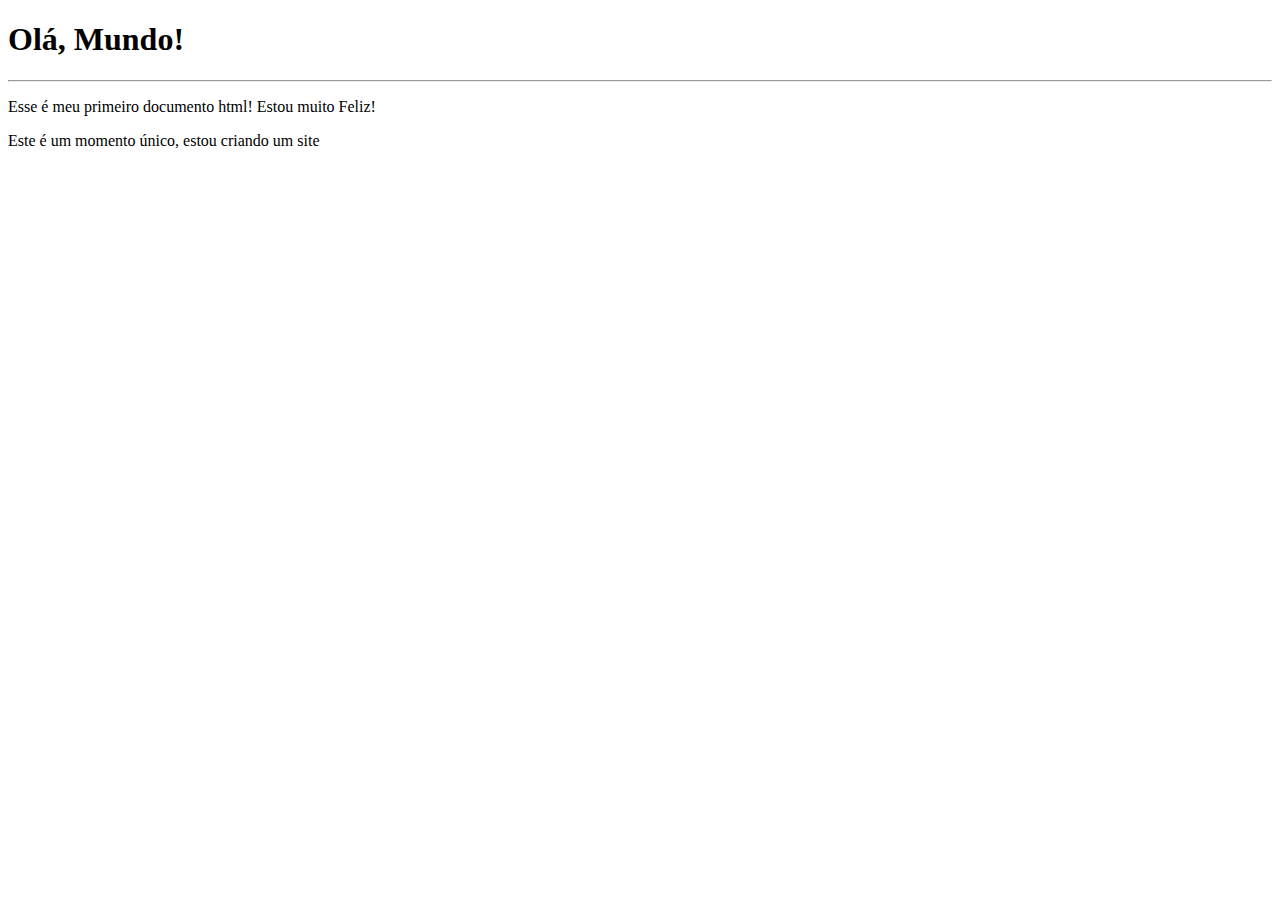
<file: modulo01/ex001/index.html>
<!DOCTYPE html>
<html lang="pt-br">
<head>
    <meta charset="UTF-8">
    <meta http-equiv="X-UA-Compatible" content="IE=edge">
    <meta name="viewport" content="width=device-width, initial-scale=1.0">
    <title>MEu primeiro exercicio</title>
</head>
<body>
    <h1>Olá, Mundo!</h1>
    <hr>
    <p>Esse é meu primeiro documento html! Estou muito Feliz!</p>
    <p>Este é um momento único, estou criando um site</p>
    
</body>
</html>
</file>
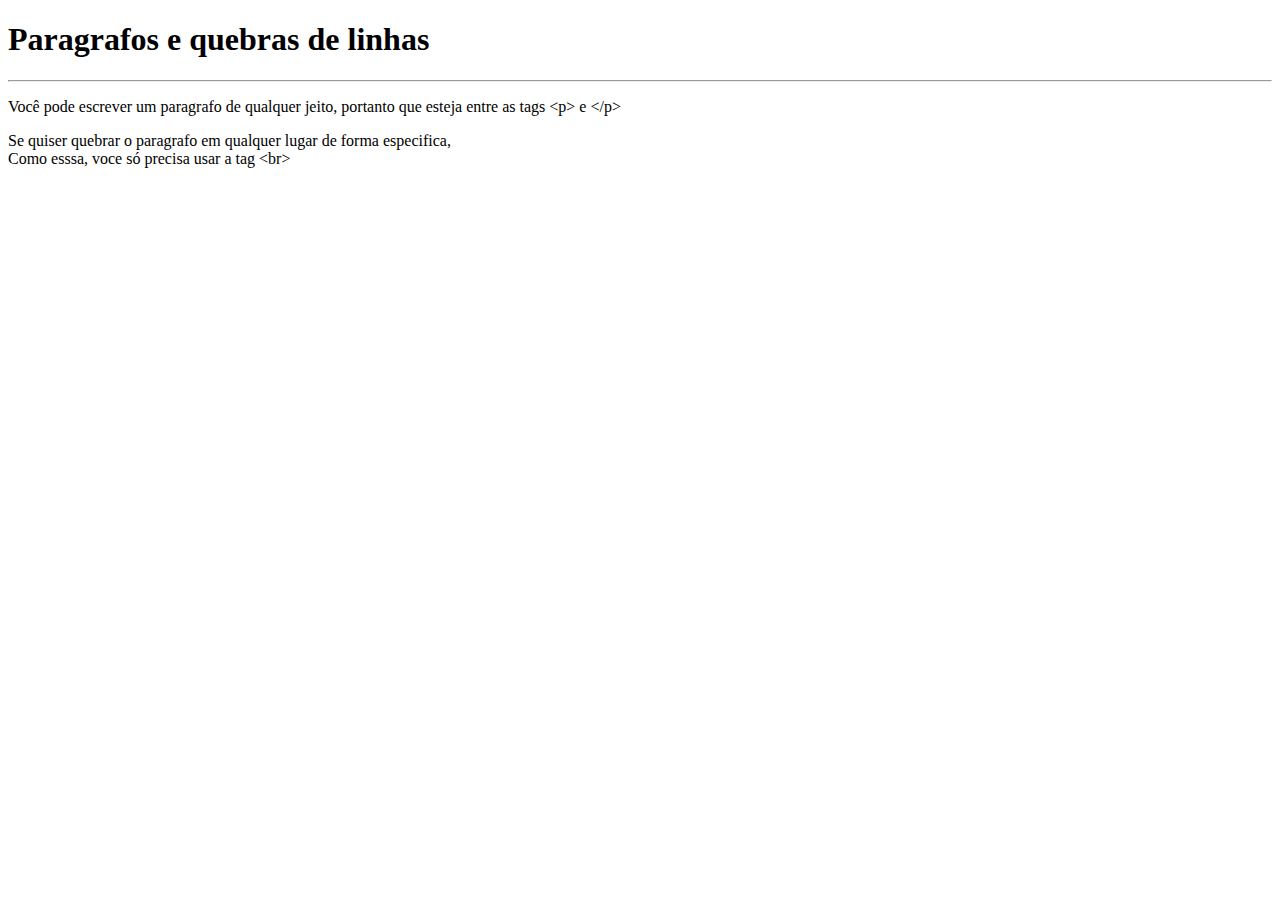
<file: modulo01/ex002/index.html>
<!DOCTYPE html>
<html lang="pt-br">
<head>
    <meta charset="UTF-8">
    <meta http-equiv="X-UA-Compatible" content="IE=edge">
    <meta name="viewport" content="width=device-width, initial-scale=1.0">
    <title>Paragrafo e quebra de linha</title>
</head>
<body>
    <h1>Paragrafos e quebras de linhas</h1>
    <hr>
    <p>Você pode escrever um paragrafo de qualquer jeito, portanto que esteja entre as tags &lt;p&gt; e &lt;/p&gt;
    </p>
    <p>Se quiser quebrar o paragrafo em qualquer lugar de forma especifica, <br>
    Como esssa, voce só precisa usar a tag &lt;br&gt;</p>
    
</body>
</html>
</file>
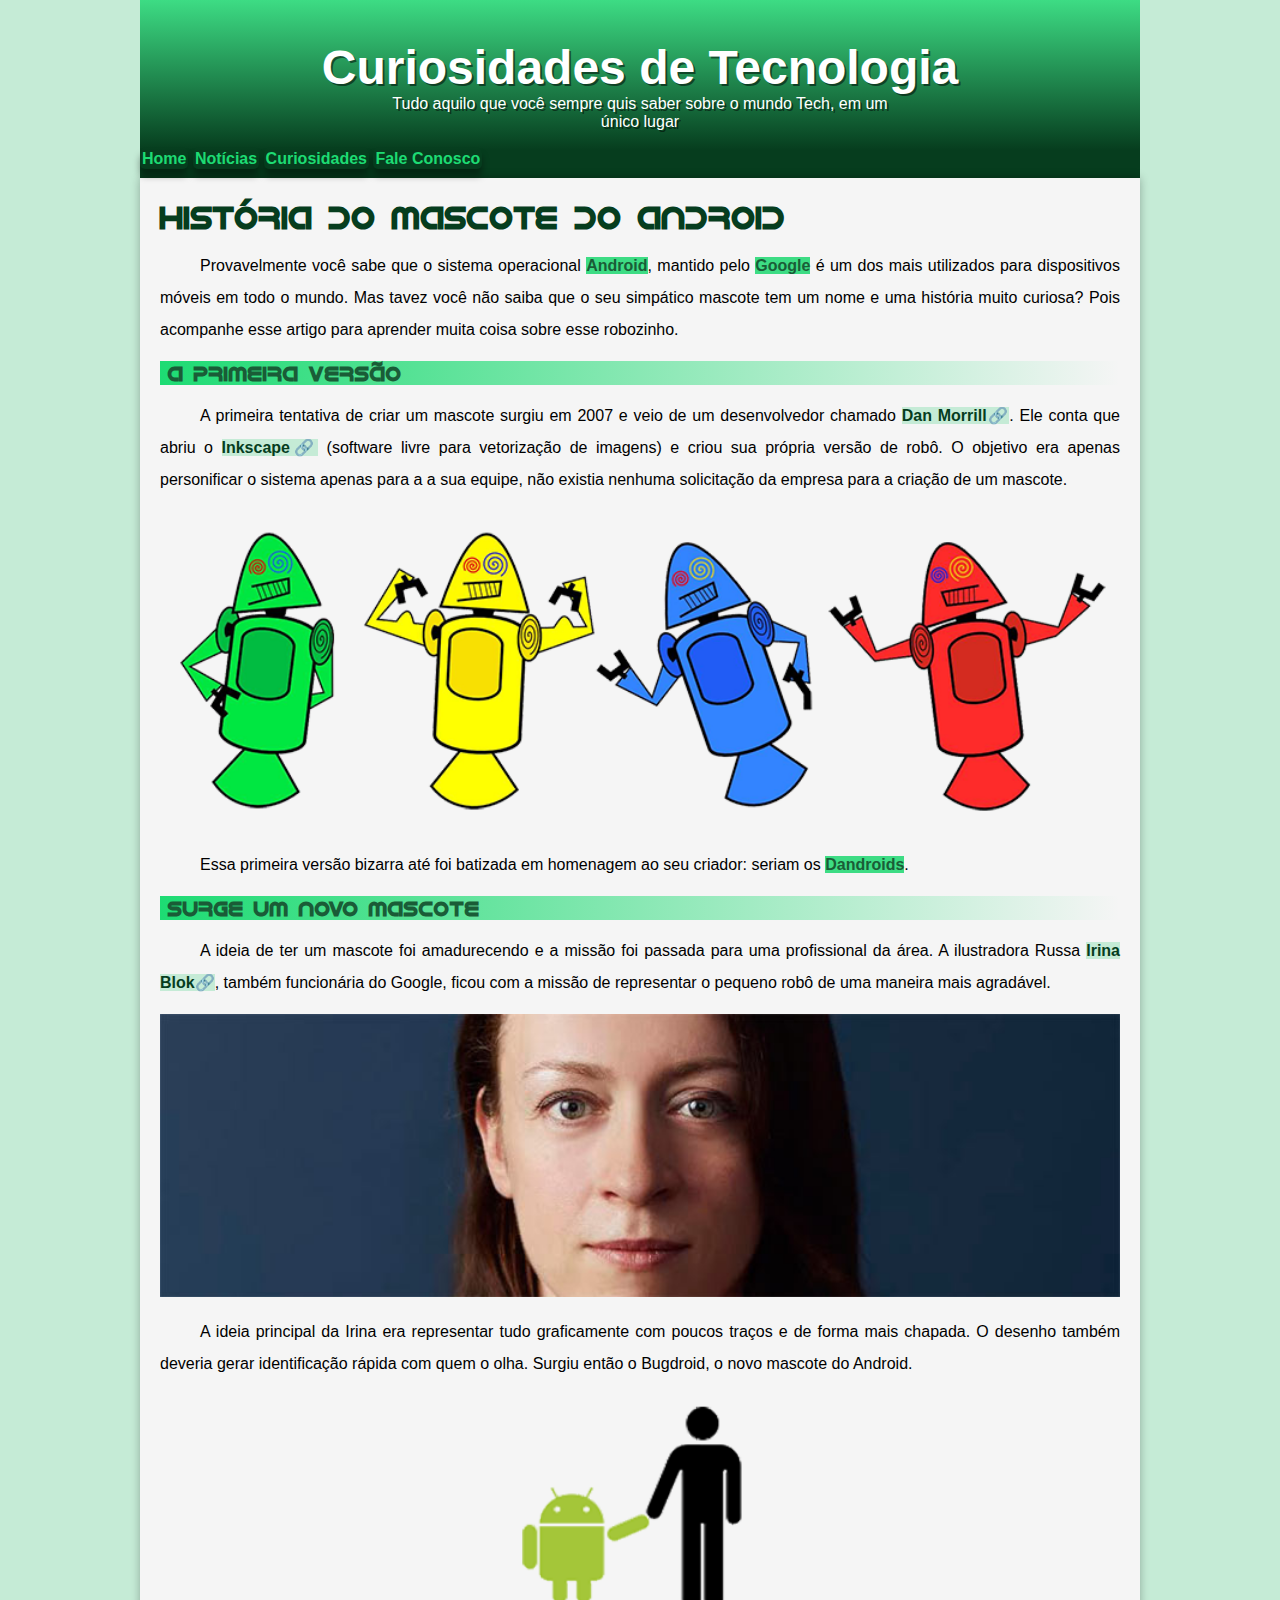
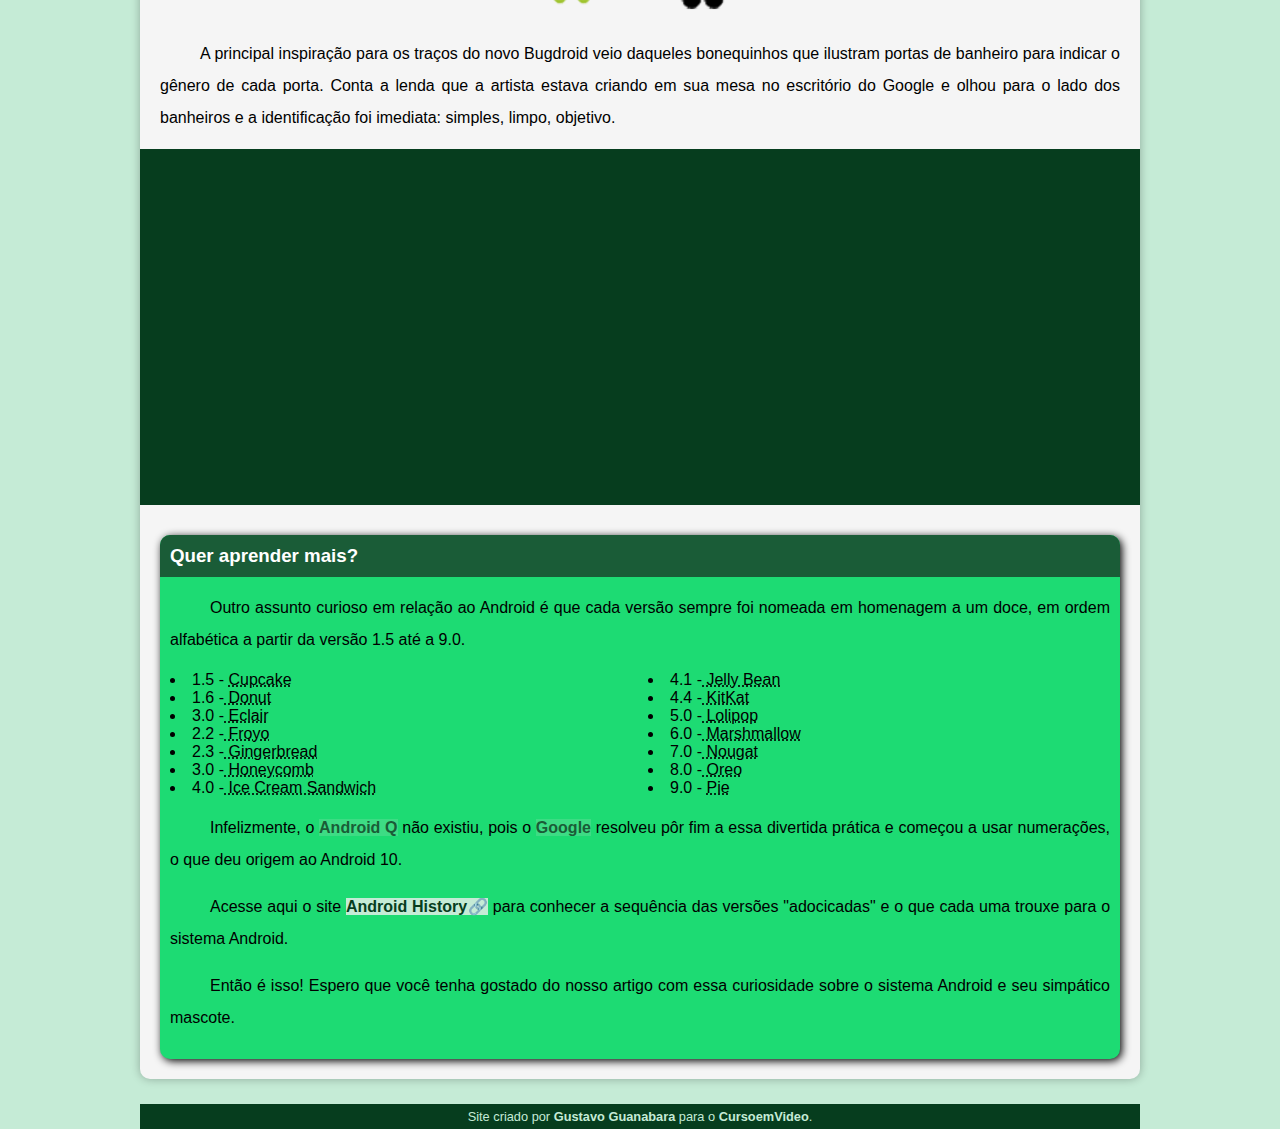
<file: modulo02/desafio010/index.html>
<!DOCTYPE html>
<html lang="pt-br">
<head>
    <meta charset="UTF-8">
    <meta http-equiv="X-UA-Compatible" content="IE=edge">
    <meta name="viewport" content="width=device-width, initial-scale=1.0">
    <title>Android</title>
    <link rel="shortcut icon" href="imagens/favicon.ico" type="image/x-icon">
    <link rel="stylesheet" href="estilo/style.css">
</head>
<body>
    <header>
        <h1>Curiosidades de Tecnologia</h1>
        <p>Tudo aquilo que você sempre quis saber sobre o mundo Tech, em um único lugar</p>
    </header>
    <nav>
        <a href="#">Home</a>
        <a href="#">Notícias</a>
        <a href="#">Curiosidades</a>
        <a href="#">Fale Conosco</a>
    </nav>
    <main>
        <article>    
        <h1>História do Mascote do Android</h1>

        <p>Provavelmente você sabe que o sistema operacional <strong>Android</strong>, mantido pelo <strong>Google</strong> é um dos mais utilizados para dispositivos móveis em todo o mundo. Mas tavez você não saiba que o seu simpático mascote tem um nome e uma história muito curiosa? Pois acompanhe esse artigo para aprender muita coisa sobre esse robozinho.</p>

        <h2>
            A primeira versão
        </h2>
        <p>
    
            A primeira tentativa de criar um mascote surgiu em 2007 e veio de um desenvolvedor chamado <a href="https://androidcommunity.com/dan-morrill-shows-us-the-android-mascot-that-almost-was-20130103/" target="_blank" class = 'externo'>Dan Morrill</a>. Ele conta que abriu o <a href="https://inkscape.org/pt-br/" target="_blank" class = 'externo'>Inkscape</a> (software livre para vetorização de imagens) e criou sua própria versão de robô. O objetivo era apenas personificar o sistema apenas para a a sua equipe, não existia nenhuma solicitação da empresa para a criação de um mascote.
        </p>
        
        <picture>
            <source media="(max-width: 670px )" srcset="imagens/dan-droids-pq.png">
            <img src="imagens/dan-droids.png" alt="Primeiro mascote do andeoid">
        </picture>

        <p>Essa primeira versão bizarra até foi batizada em homenagem ao seu criador: seriam os <strong>Dandroids</strong>.</p>

        <h2>Surge um novo mascote</h2>

        <p>A ideia de ter um mascote foi amadurecendo e a missão foi passada para uma profissional da área. A ilustradora Russa <a href="https://www.irinablok.com/android" target="_blank" class = 'externo'>Irina Blok</a>, também funcionária do Google, ficou com a missão de representar o pequeno robô de uma maneira mais agradável.</p>
        <picture>
            <source media="(max-width:670px )" srcset="imagens/irina-blok-pq.jpg">
        <img src="imagens/irina-blok.jpg" alt="Criadora do Novo mascote do android, Erina Blok">
        </picture>   
        <p>A ideia principal da Irina era representar tudo graficamente com poucos traços e de forma mais chapada. O desenho também deveria gerar identificação rápida com quem o olha. Surgiu então o Bugdroid, o novo mascote do Android.</p>

        <img src="imagens/bugdroid.png" class ="pequena" alt="">

        <p>A principal inspiração para os traços do novo Bugdroid veio daqueles bonequinhos que ilustram portas de banheiro para indicar o gênero de cada porta. Conta a lenda que a artista estava criando em sua mesa no escritório do Google e olhou para o lado dos banheiros e a identificação foi imediata: simples, limpo, objetivo.</p>

        <div class = 'video'><iframe width="560" height="315" src="https://www.youtube.com/embed/l2UDgpLz20M" title="YouTube video player" frameborder="0" allow="accelerometer; autoplay; clipboard-write; encrypted-media; gyroscope; picture-in-picture; web-share" allowfullscreen></iframe></div>
        <aside>
            <h3>Quer aprender mais?</h3>
            <p>
            
                Outro assunto curioso em relação ao Android é que cada versão sempre foi nomeada em homenagem a um doce, em ordem alfabética a partir da versão 1.5 até a 9.0.
            </p>
            <ul>
                <li>1.5 -
                    <abbr title="Bolo de Copo"> Cupcake</abbr>
                </li>
                <li>
                    1.6 -<abbr title="Rosquinha"> Donut</abbr>
                </li>
                <li>
                    3.0 -<abbr title="Bomba"> Eclair</abbr>
                </li>
                <li>
                    2.2 -<abbr title="Iorgute"> Froyo</abbr>
                </li>
                <li>
                    2.3 -<abbr title="Pao de Gengibre"> Gingerbread</abbr>
                </li>
                <li>
                    3.0 -<abbr title="Favo de mel"> Honeycomb</abbr>
                </li>
                <li>
                    4.0 -<abbr title="Sanduiche de sorvete"> Ice Cream Sandwich</abbr>
                </li>
                <li>
                    4.1 -<abbr title="Feijao doce"> Jelly Bean</abbr>
                </li>
                <li>
                    4.4 -<abbr title="Kitkat"> KitKat</abbr>
                </li>
                <li>
                    5.0 -<abbr title="Pirulito"> Lolipop</abbr>
                </li>
                <li>
                    6.0 -<abbr title="Marshmallow"> Marshmallow</abbr>
                </li>
                <li>
                    7.0 -<abbr title="Torrone"> Nougat</abbr>
                </li>
                <li>
                    8.0 -<abbr title="Oreo"> Oreo</abbr>
                </li>
                <li>
                    9.0 - <abbr title="Torta">Pie</abbr>
                </li>
            </ul>
            <p>
                Infelizmente, o <strong>Android Q</strong> não existiu, pois o <strong>Google</strong> resolveu pôr fim a essa divertida prática e começou a usar numerações, o que deu origem ao Android 10.
            </p>
            <p>
                Acesse aqui o site <a href="https://www.android.com/intl/en_uk/history/" class = 'externo'>Android History</a> para conhecer a sequência das versões "adocicadas" e o que cada uma trouxe para o sistema Android.
            </p>
            
            <p>
                Então é isso! Espero que você tenha gostado do nosso artigo com essa curiosidade sobre o sistema Android e seu simpático mascote.
            </p>
        </aside>
        </article>
    </main>     
        <footer>
            Site criado por <a href="https://gustavoguanabara.github.io/" target="_blank">Gustavo Guanabara</a> para o <a href="https://www.youtube.com/@CursoemVideo">CursoemVideo</a>.
        </footer>

    
</body>
</html>
</file>
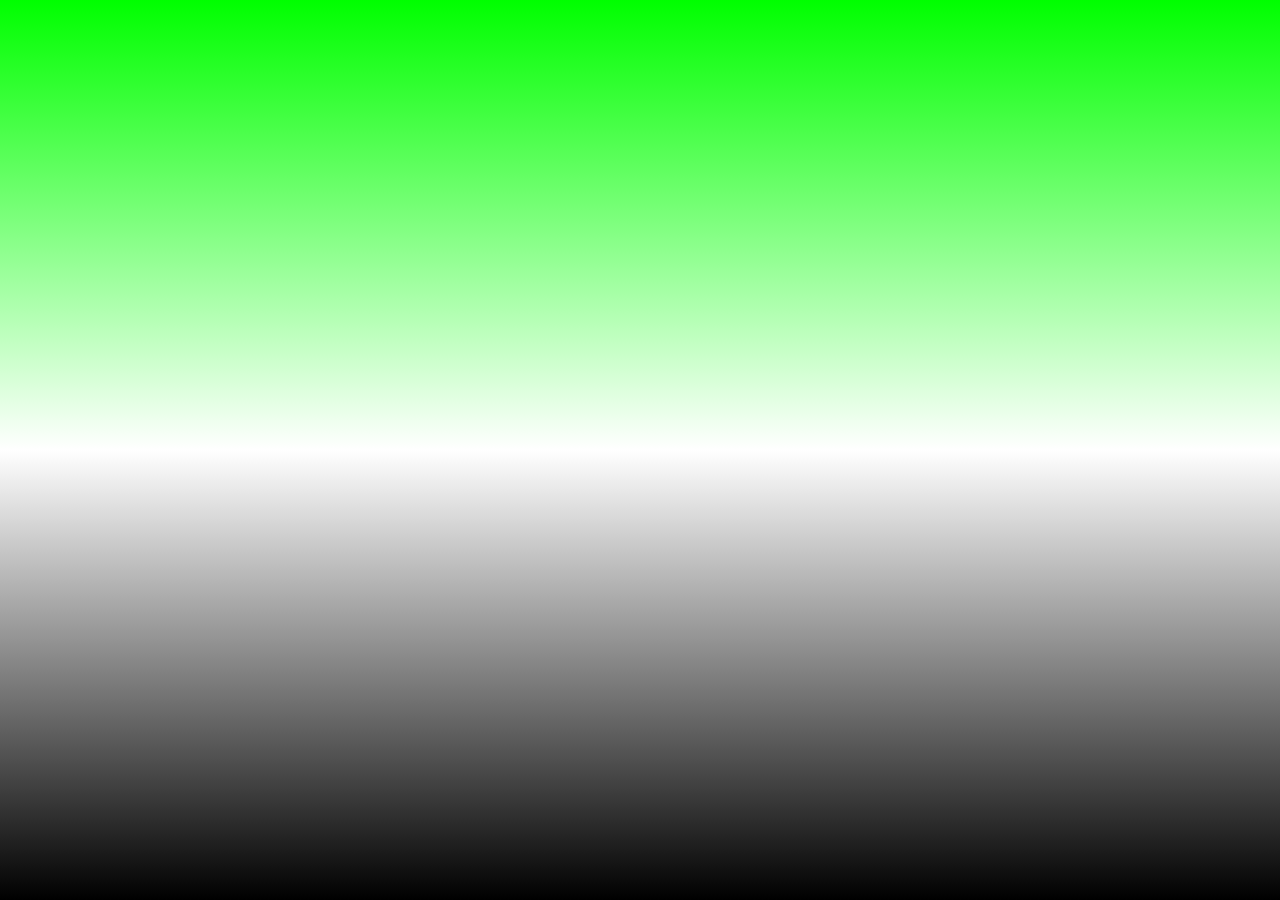
<file: modulo02/TesteFacul/index.html>
<!DOCTYPE html>
<html lang="en">
<head>
    <meta charset="UTF-8">
    <meta http-equiv="X-UA-Compatible" content="IE=edge">
    <meta name="viewport" content="width=device-width, initial-scale=1.0">
    <title>Document</title>
    <link rel="stylesheet" href="style.css">
</head>
<body>
    
</body>
</html>
</file>
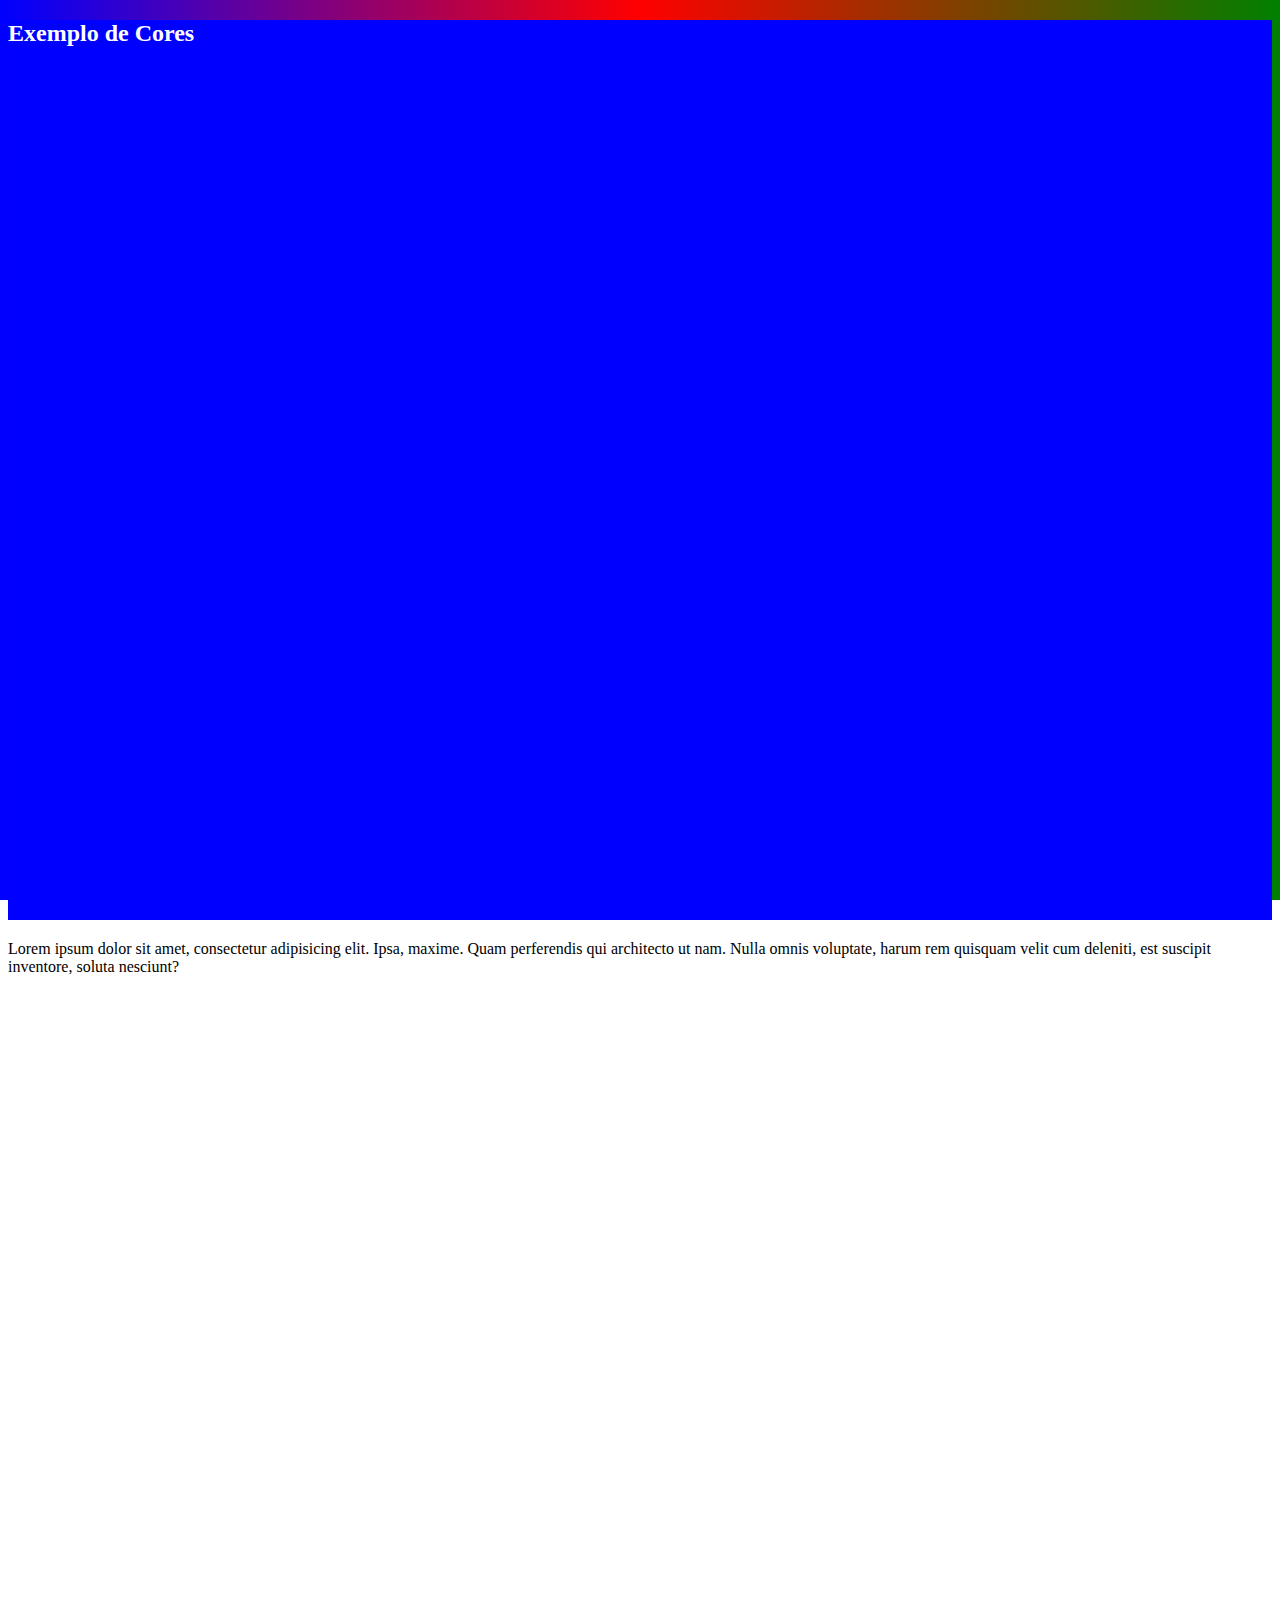
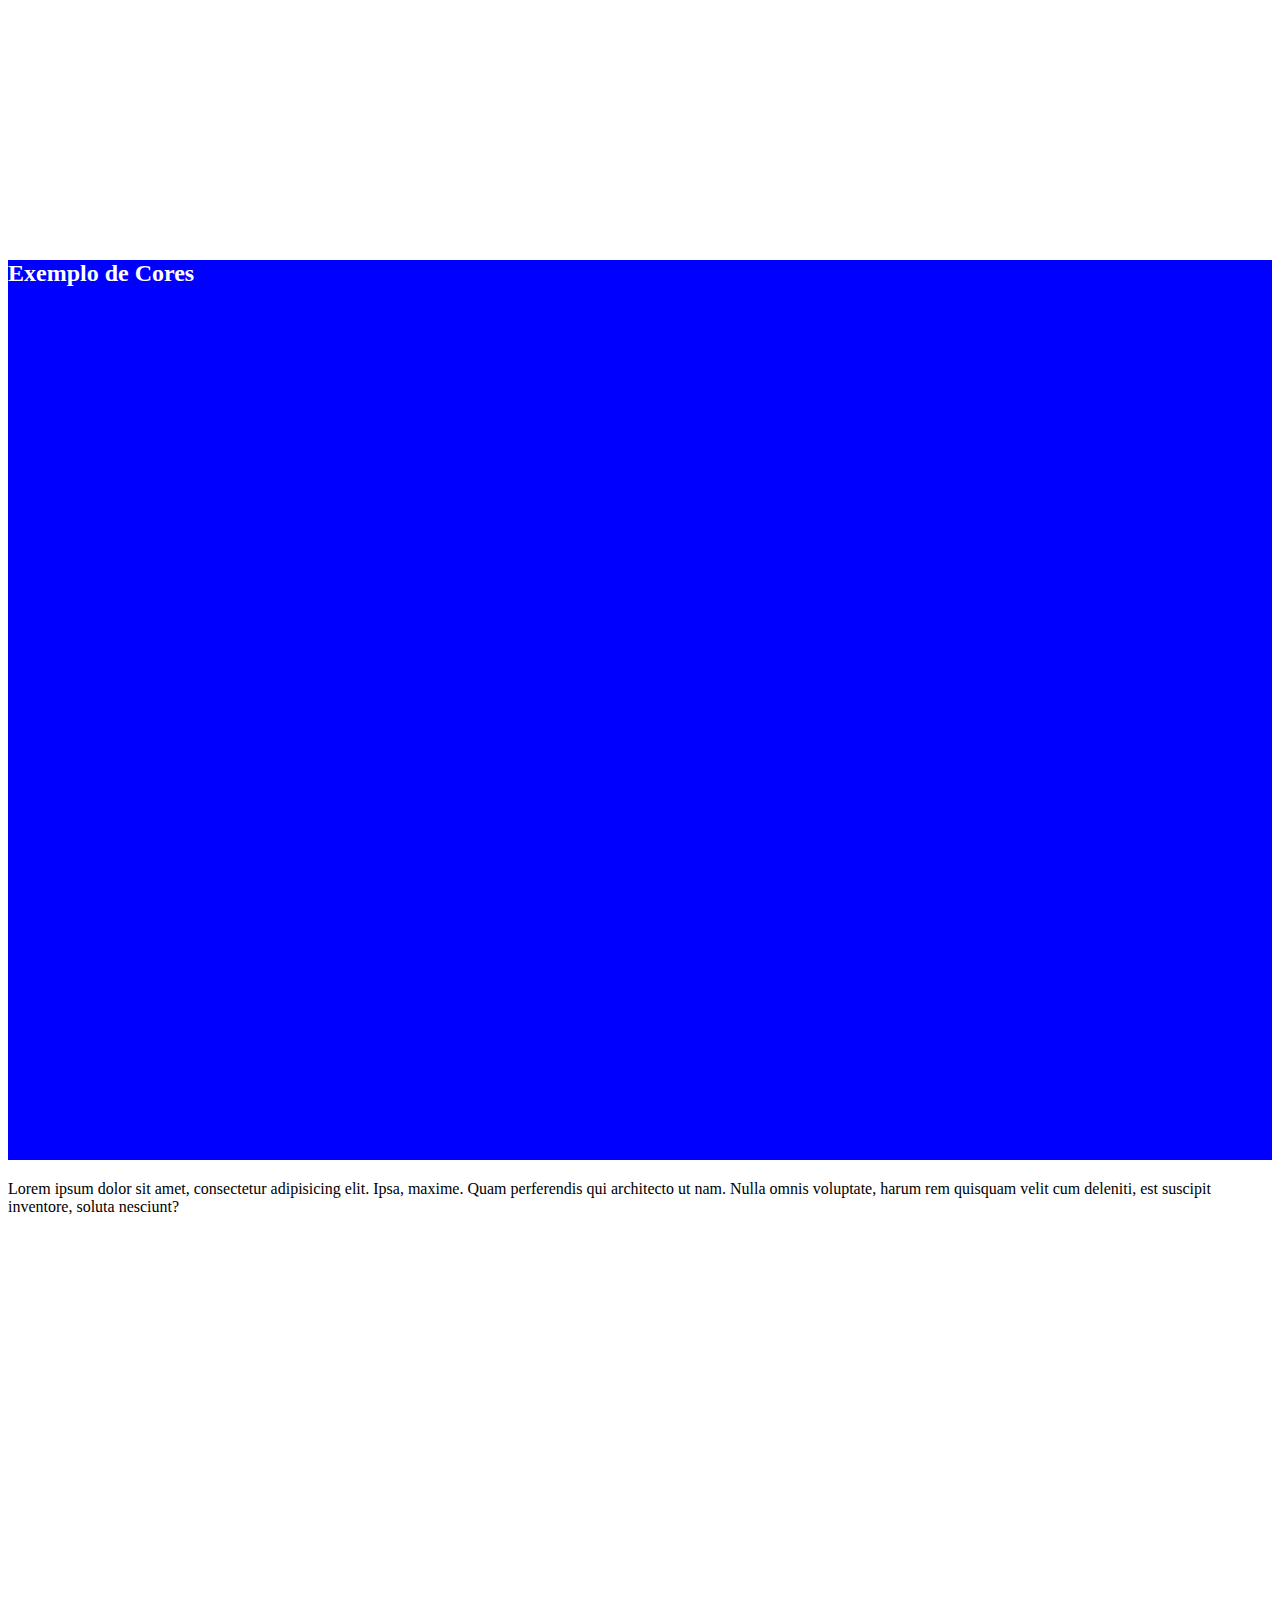
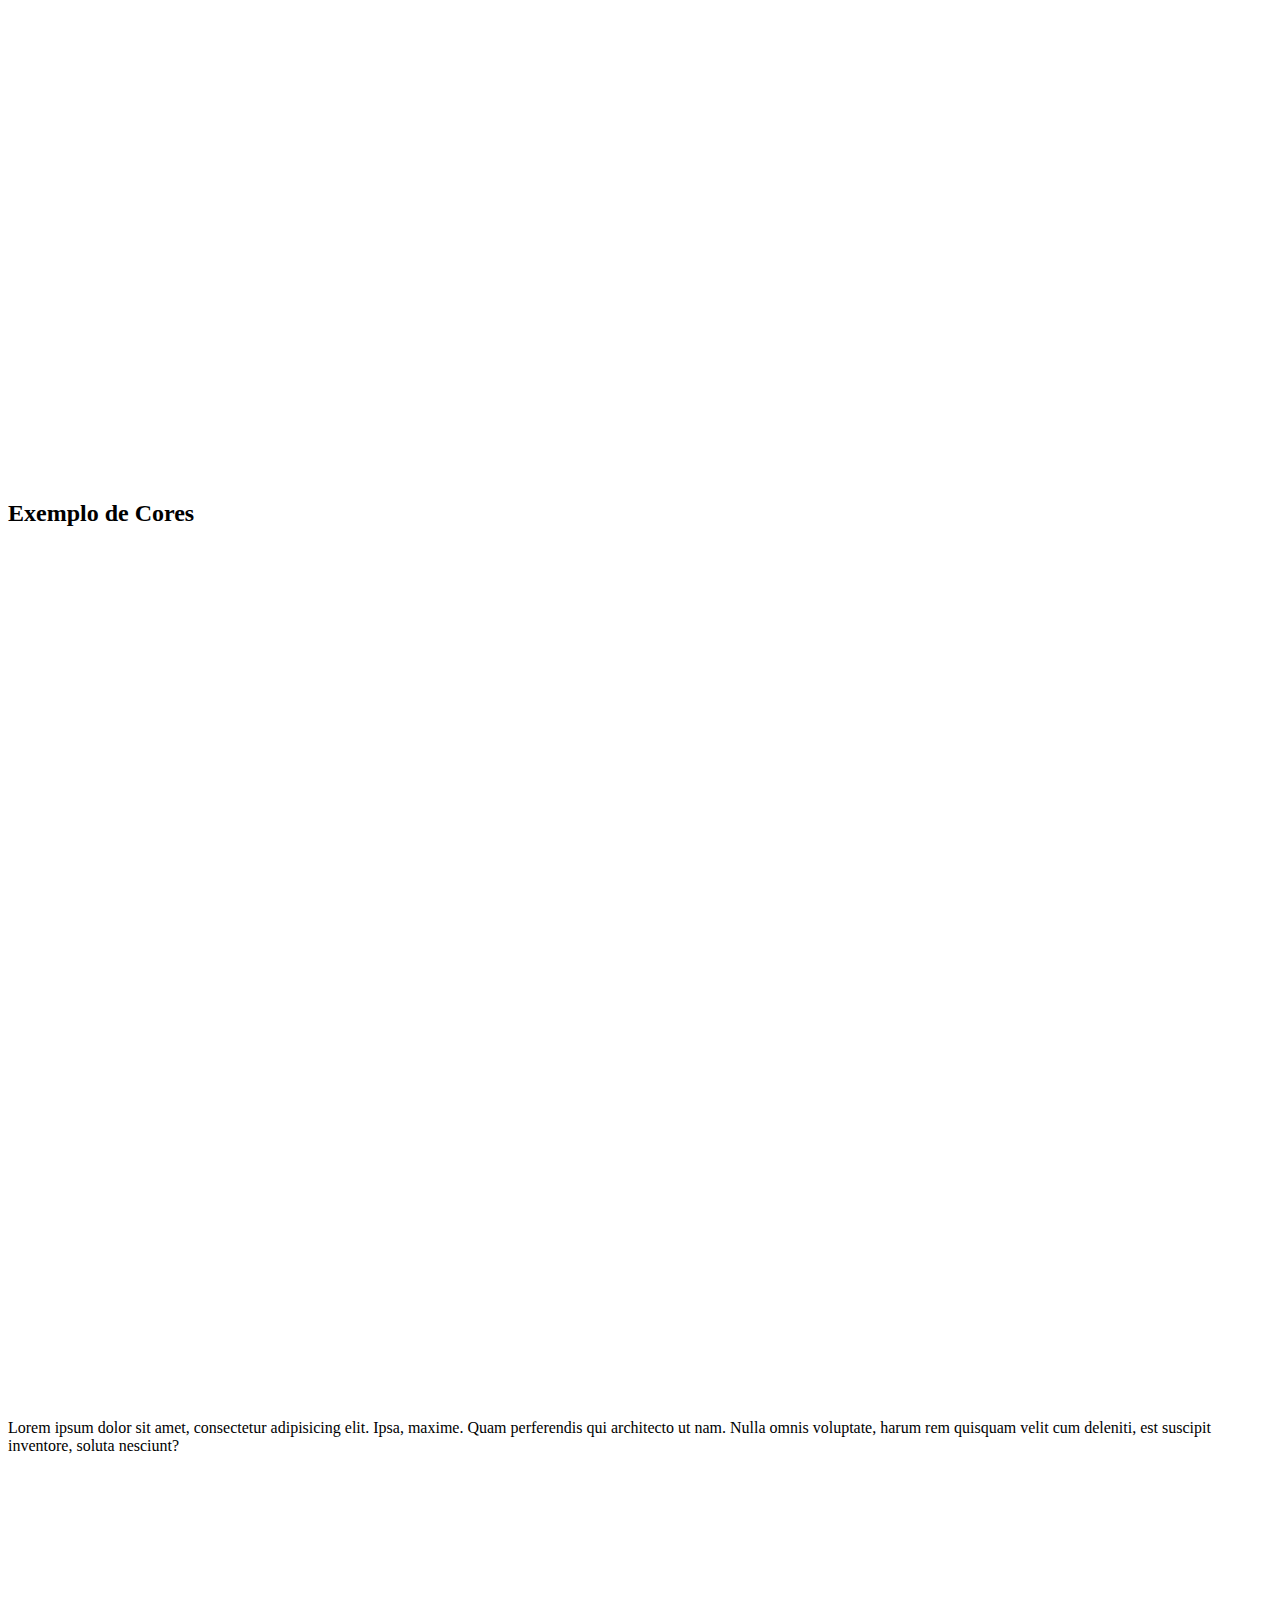
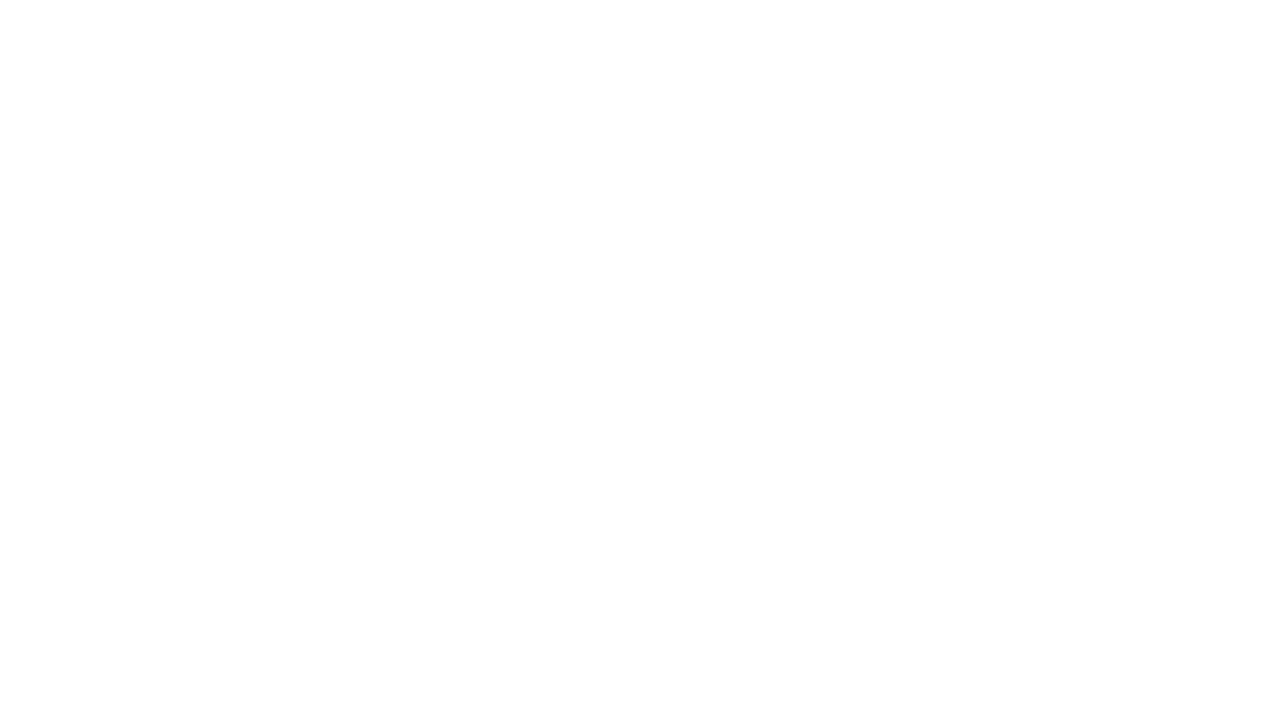
<file: modulo02/cor01.html/cor01.html>
<!DOCTYPE html>
<html lang="en">
<head>
    <meta charset="UTF-8">
    <meta http-equiv="X-UA-Compatible" content="IE=edge">
    <meta name="viewport" content="width=device-width, initial-scale=1.0">
    <title>Cores em Css</title>
    <style>
        *{
            height: 100%;
        }
        body{
            background-image: linear-gradient(to right, blue ,red,green);
            background-attachment: fixed;
        }
    </style>
</head>
<body>
    <h2 style="background-color: blue; color: white;">Exemplo de Cores</h2>
    <p>Lorem ipsum dolor sit amet, consectetur adipisicing elit. Ipsa, maxime. Quam perferendis qui architecto ut nam. Nulla omnis voluptate, harum rem quisquam velit cum deleniti, est suscipit inventore, soluta nesciunt?</p>
    <h2 style="background-color: #0000ff;color: #ffffff;">Exemplo de Cores</h2>
    <p>Lorem ipsum dolor sit amet, consectetur adipisicing elit. Ipsa, maxime. Quam perferendis qui architecto ut nam. Nulla omnis voluptate, harum rem quisquam velit cum deleniti, est suscipit inventore, soluta nesciunt?</p>
    <h2>Exemplo de Cores</h2>
    <p>Lorem ipsum dolor sit amet, consectetur adipisicing elit. Ipsa, maxime. Quam perferendis qui architecto ut nam. Nulla omnis voluptate, harum rem quisquam velit cum deleniti, est suscipit inventore, soluta nesciunt?</p>
</body>
</html>
</file>
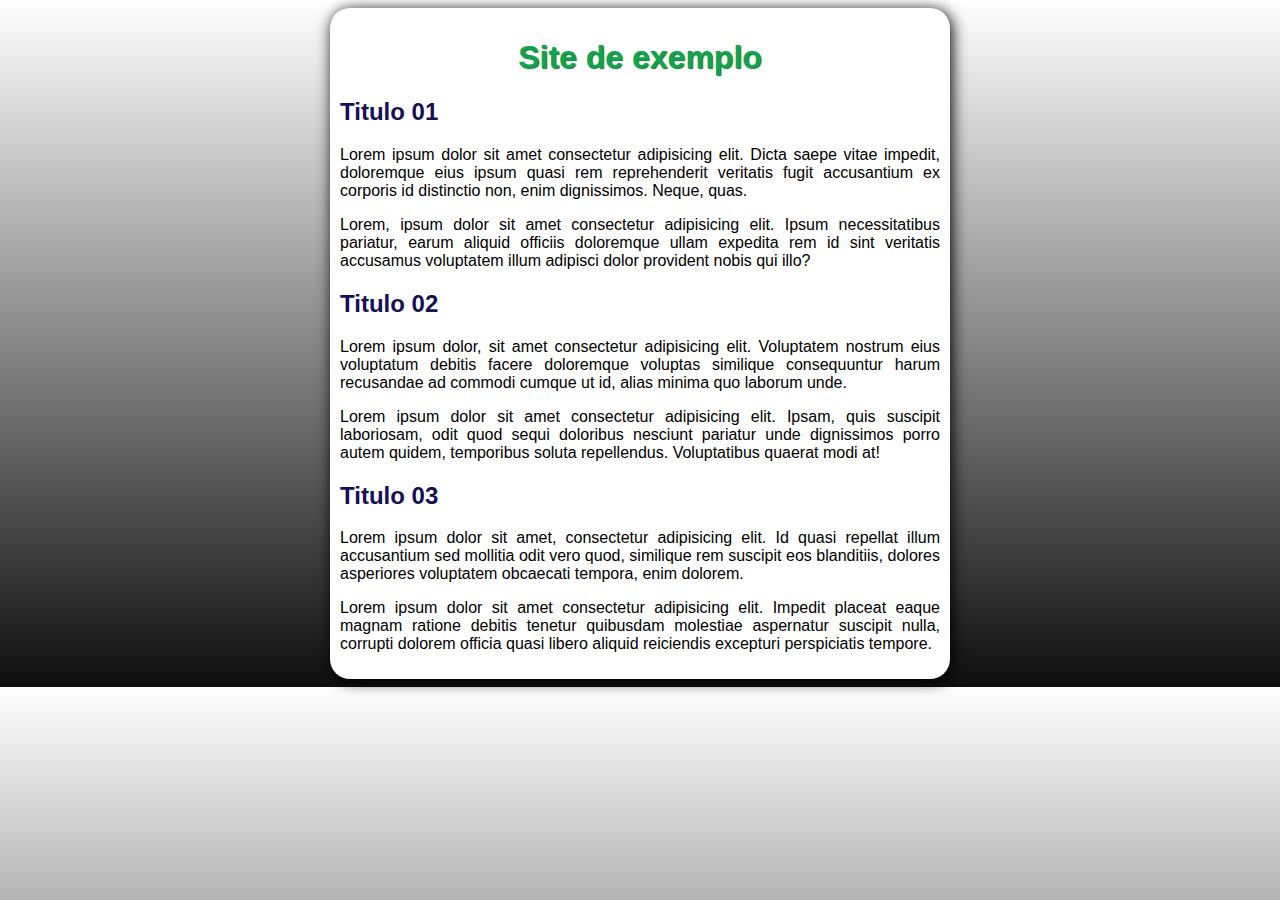
<file: modulo02/cor03/cor03.html>
<!DOCTYPE html>
<html lang="pt-br">
<head>
    <meta charset="UTF-8">
    <meta http-equiv="X-UA-Compatible" content="IE=edge">
    <meta name="viewport" content="width=device-width, initial-scale=1.0">
    <title>Site de exempo</title>
    <link rel="stylesheet" href="style.css">
</head>
<body>
    <main>
        <h1>Site de exemplo</h1>
        <h2>Titulo 01</h2>
        <p>Lorem ipsum dolor sit amet consectetur adipisicing elit. Dicta saepe vitae impedit, doloremque eius ipsum quasi rem reprehenderit veritatis fugit accusantium ex corporis id distinctio non, enim dignissimos. Neque, quas.</p>
        <p>Lorem, ipsum dolor sit amet consectetur adipisicing elit. Ipsum necessitatibus pariatur, earum aliquid officiis doloremque ullam expedita rem id sint veritatis accusamus voluptatem illum adipisci dolor provident nobis qui illo?</p>
        <h2>Titulo 02</h2>
        <p>Lorem ipsum dolor, sit amet consectetur adipisicing elit. Voluptatem nostrum eius voluptatum debitis facere doloremque voluptas similique consequuntur harum recusandae ad commodi cumque ut id, alias minima quo laborum unde.</p>
        <p>Lorem ipsum dolor sit amet consectetur adipisicing elit. Ipsam, quis suscipit laboriosam, odit quod sequi doloribus nesciunt pariatur unde dignissimos porro autem quidem, temporibus soluta repellendus. Voluptatibus quaerat modi at!</p>
        <h2>Titulo 03</h2>
        <p>Lorem ipsum dolor sit amet, consectetur adipisicing elit. Id quasi repellat illum accusantium sed mollitia odit vero quod, similique rem suscipit eos blanditiis, dolores asperiores voluptatem obcaecati tempora, enim dolorem.</p>
        <p>Lorem ipsum dolor sit amet consectetur adipisicing elit. Impedit placeat eaque magnam ratione debitis tenetur quibusdam molestiae aspernatur suscipit nulla, corrupti dolorem officia quasi libero aliquid reiciendis excepturi perspiciatis tempore.</p>
    </main>
</body>
</html>
</file>
<file: modulo02/desafio010/estilo/style.css>
@charset "utf-8";
@import url('https://fonts.googleapis.com/css2?family=Bebas+Neue&display=swap');
@font-face {
    font-family: Android;
    src: url(../fontes/idroid.otf) format(opentype);
    font-weight: normal;
}
*{
    margin: 0%;
    padding: 0%;
    min-width: 300px;
    max-width: 1000px;
    margin: auto;
    
}




:root{
    --cor0: #c5ebd6;
    --cor1: #1ddb73;
    --cor2: #3ddc84;
    --cor3: #2fa866;
    --cor4: #1a5c37;
    --cor5: #063d1e;

    --fonte-padrao: Arial,Verdana,Helvetica, sans-serif;
    --fonte-android: "Android",cursive;
    --fonte-destaque: 'Bebas Neue', cursive;
}
body{   
    background-color: var(--cor0);
    font-family: var(--fonte-padrao);

}
a.externo::after{
    content: '\1f517';
}

header{
    background-image: linear-gradient(to bottom,var(--cor2), var(--cor5));
    background-color: var(--cor4);
    min-height: 150px;
    text-align: center;
}
header>h1{
    color: white;
    padding-top: 40px;
    
    font-size: 3em;
    text-shadow: 2px 2px 0px rgba(0, 0, 0, 0.5);
    
}
header>p{
    color: white;
    max-width: 500px;
    display: block;
    padding-right: 10px;
    padding-left: 10px;
    margin-bottom: 20px;
    text-shadow: 2px 2px 0px rgba(0, 0, 0, 0.5);margin-bottom: 40px;

    
}
nav{
    background-color: var(--cor5);
    padding-bottom: 10px;
   
    
}
nav> a {
    color: var(--cor1);
    box-shadow: 0px 7px 7px rgba(0, 0, 0, 0.37);
    text-decoration: none;
    font-weight: bold;
    padding: 2px;
    border-radius: 5px;
    transition-duration: .5s;
}
nav > a:hover{
    color:var(--cor5);
    background-color: var(--cor3);
}
main{
    background-color: whitesmoke;
    padding: 20px;
    border-bottom-left-radius: 10px;
    border-bottom-right-radius: 10px;
    box-shadow: 0px 0px 10px rgba(0, 0, 0, 0.281);
    margin-bottom: 25px;
}
main h1{
    color: var(--cor5);
    font-family: var(--fonte-android);
}
main h2{
    font-family: var(--fonte-android);
    color: var(--cor4);
    font-size: 1.3em;
    background-image: linear-gradient(to right,var(--cor1), transparent);
    text-indent: 8px;


}
main p{
    margin:  15px 0px ;
    text-align: justify;
    line-height: 2em;
    font: 1.5em;
    text-indent: 40px;


}


main img{
    width: 100%;
    
}
main a{
    text-decoration: none;
    font-weight: bold;
    color: var(--cor5);
    background-color: var(--cor0);
}
main a:hover{
    text-decoration: underline;
    color: var(--cor4);
}
main strong{
    color:var(--cor4);
    background-color: var(--cor2);
   
    
}

.pequena{
    max-width: 350px;
    display: block;
    margin:auto;
}
aside{
    background-color: var(--cor1);
    padding: 10px;
    border-radius: 10px;
    box-shadow: 2px 2px 8px black; 
}
aside > ul{
    list-style-type: "\2714";
    list-style: inside;
    columns:  2;
}
aside> h3{
    background-color: var(--cor4);
    color: white;
    padding: 10px;
    margin: -10px -10px 0px -10px;
    border-radius: 10px 10px 0px 0px;
}
footer{
    background-color: var(--cor5);
    color: var(--cor0);
    text-align: center;
    font-size: 0.8em;
    padding: 5px;
}
footer a{
    text-decoration: none;
    font-weight: bold;
    color: var(--cor0);

}
footer a:hover{
    text-decoration: underline;
    color: var(--cor1);
}
div.video{
    background-color: var(--cor5);
    padding: 20px;
    padding-bottom: 35%;
    margin: 0px -20px 30px -20px;
    position: relative;
    
}
div.video>iframe{
    position: absolute;
    top:5%;
    left: 5%;
    width: 90%;
    height: 90%;

}
</file>
<file: modulo02/TesteFacul/style.css>
@charset "UTF-8";
body{
    background-image: linear-gradient(to bottom, rgb(0, 255, 0), rgb(255, 255, 255),#000);
    background-attachment: fixed;
}
</file>
<file: modulo02/cor03/style.css>
@charset "UTF-8";
*{

    font-family: 'Franklin Gothic Medium', 'Arial Narrow', Arial, sans-serif;
}
body{
    background-image: linear-gradient(to bottom,#FFFFFF,#0e0e0e);
}
main{
    background-color: #FFFFFF;
    width: 600px;
    padding: 10px;
    margin:auto;
    border-radius: 20px;
    box-shadow: 2px 2px 15px  #000000;
}
p{
    text-align: justify;
}
h1{
    color: #11A34F;
    text-align: center;
    text-shadow: 1px 1px 1px #0c7739;

}
h2{
    color: #150F55;
    
}
</file>
